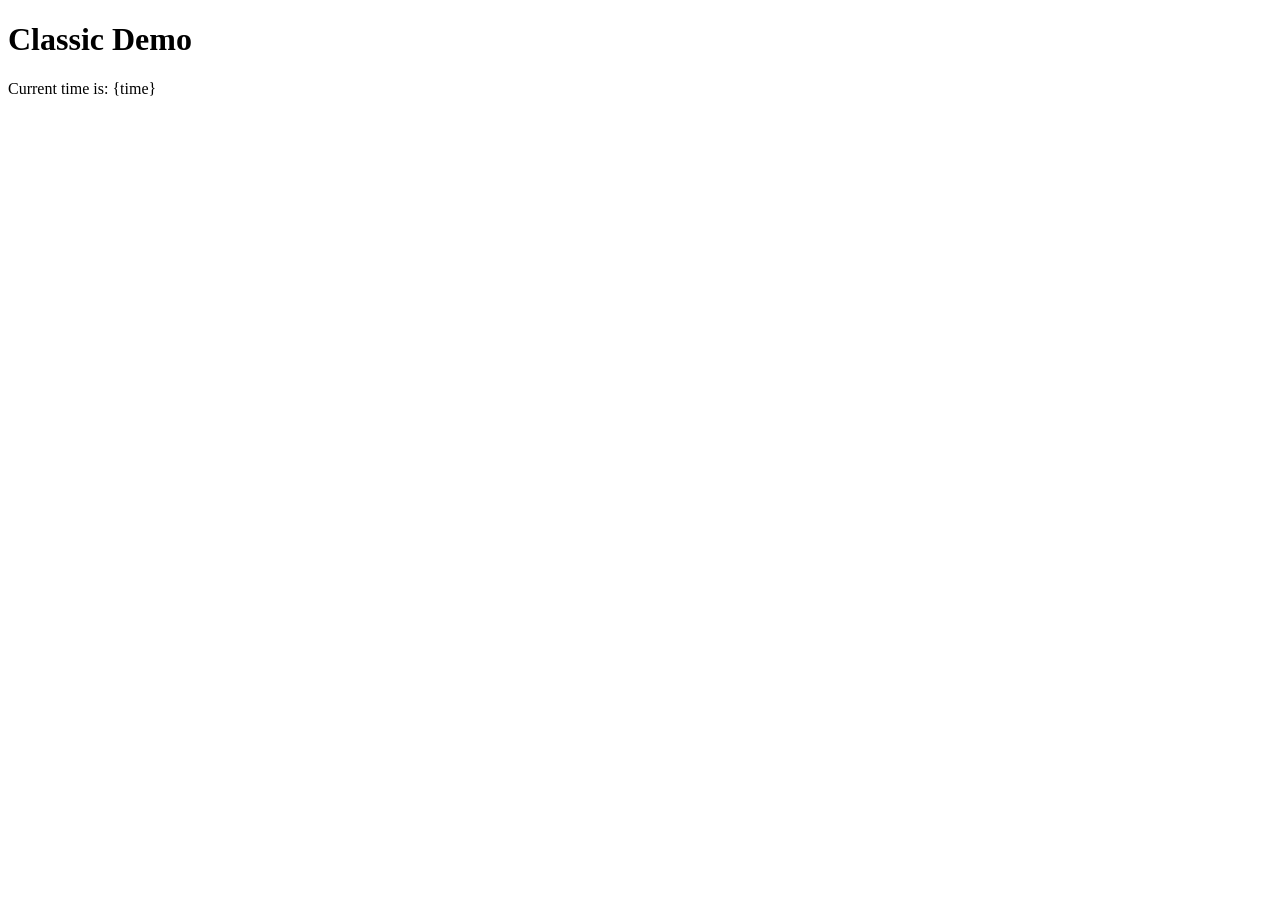
<file: public/classic.html>
<!doctype html>
<html lang="en">
<head>
  <meta charset="UTF-8">
  <meta name="viewport"
        content="width=device-width, user-scalable=no, initial-scale=1.0, maximum-scale=1.0, minimum-scale=1.0">
  <meta http-equiv="X-UA-Compatible" content="ie=edge">
  <title>Document</title>
</head>
<body>
<h1>Classic Demo</h1>
<p>Current time is: {time}</p>
</body>
</html>
</file>
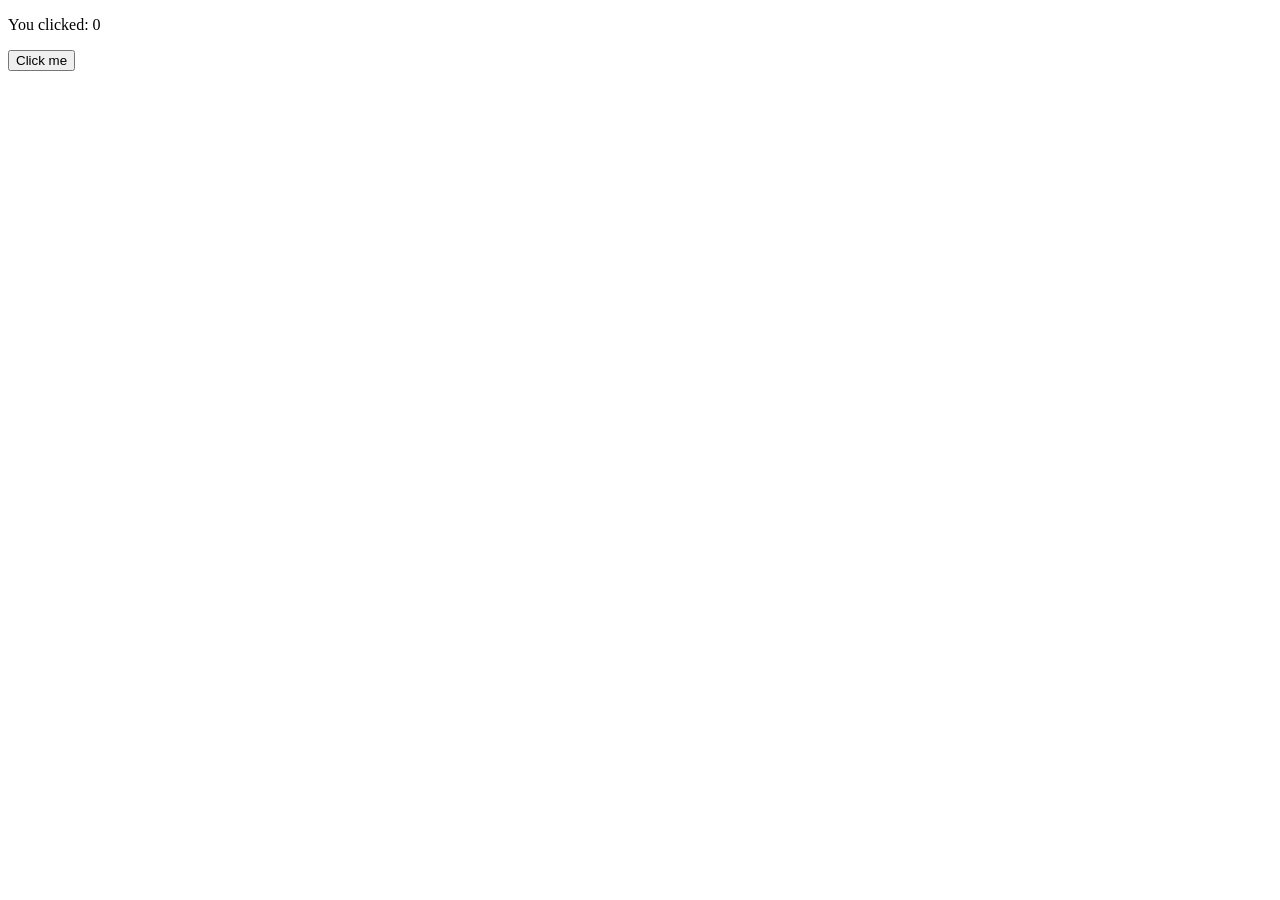
<file: public/events.html>
<!doctype html>
<html lang="en">
<head>
  <meta charset="UTF-8">
  <meta name="viewport"
        content="width=device-width, user-scalable=no, initial-scale=1.0, maximum-scale=1.0, minimum-scale=1.0">
  <meta http-equiv="X-UA-Compatible" content="ie=edge">
  <title>Document</title>
</head>
<body>
<p>You clicked:  <span data-id="counter">0</span></p>
<button data-action="inc">Click me</button>

<script src="events.js"></script>
</body>
</html>
</file>
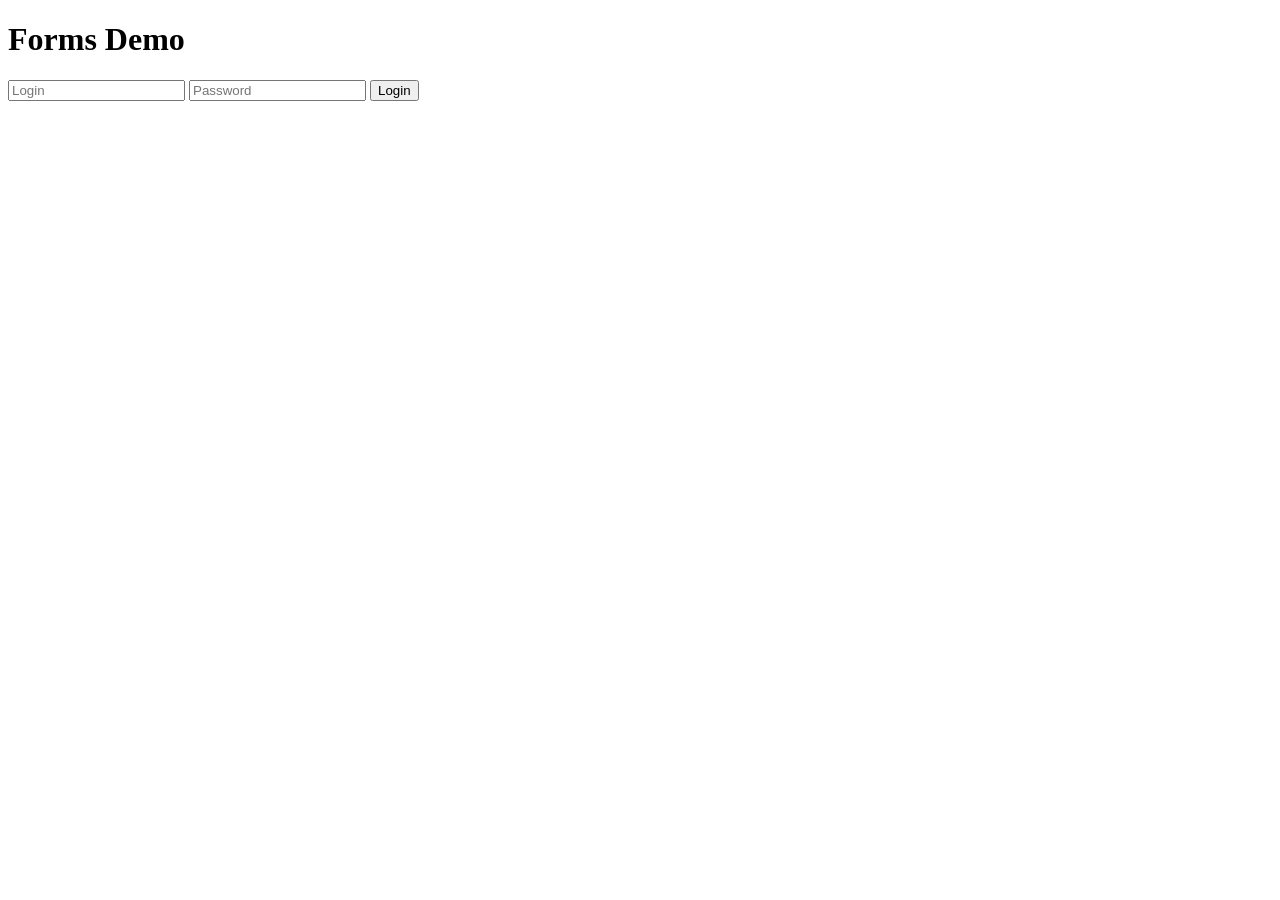
<file: public/forms.html>
<!doctype html>
<html lang="en">
<head>
  <meta charset="UTF-8">
  <meta name="viewport"
        content="width=device-width, user-scalable=no, initial-scale=1.0, maximum-scale=1.0, minimum-scale=1.0">
  <meta http-equiv="X-UA-Compatible" content="ie=edge">
  <title>Document</title>
</head>
<body>
<h1>Forms Demo</h1>
<form>
  <input name="login" placeholder="Login">
  <input name="password" type="password" placeholder="Password">
  <button>Login</button>
</form>
</body>
</html>
</file>
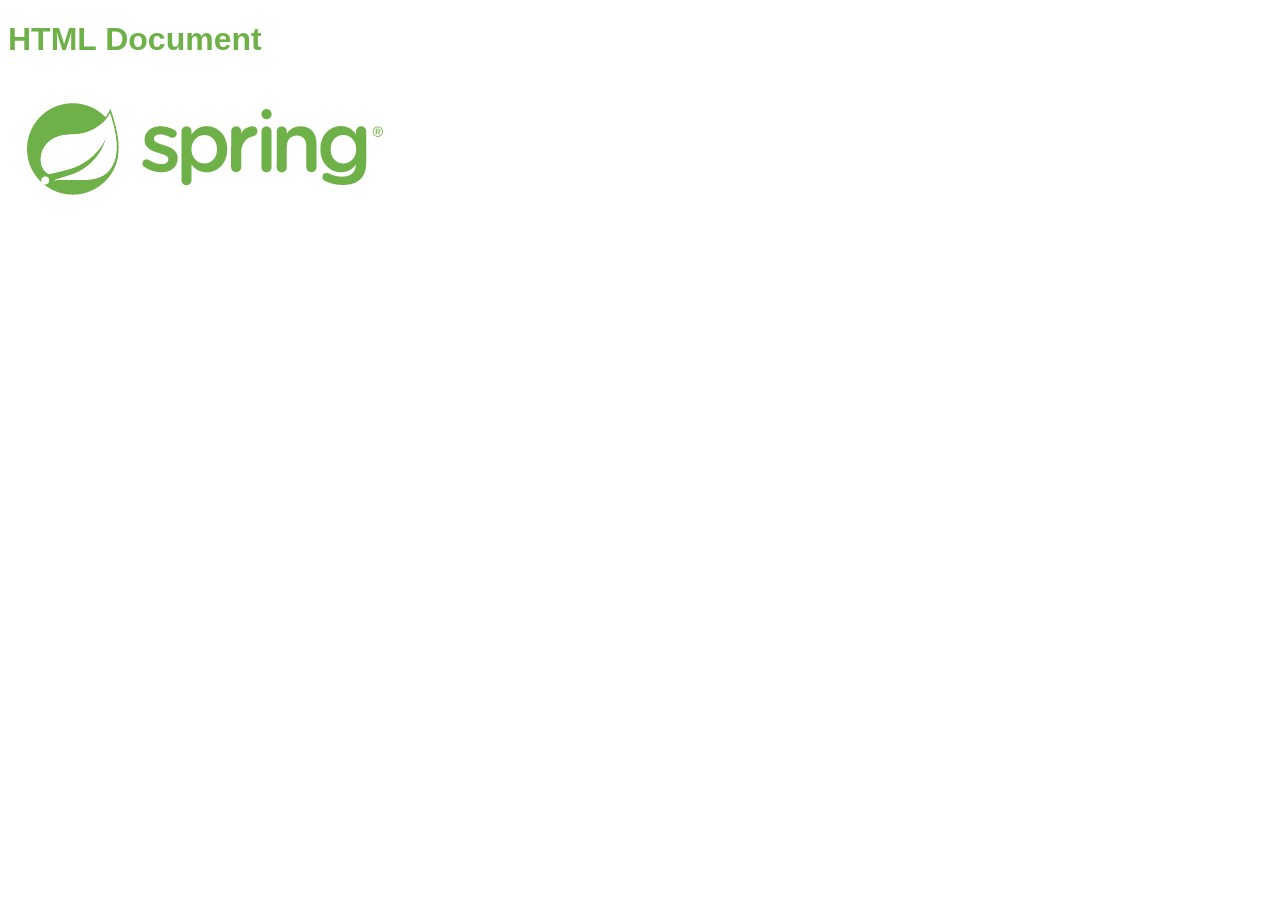
<file: public/resources.html>
<!doctype html>
<html lang="en">
<head>
  <meta charset="UTF-8">
  <meta name="viewport"
        content="width=device-width, user-scalable=no, initial-scale=1.0, maximum-scale=1.0, minimum-scale=1.0">
  <meta http-equiv="X-UA-Compatible" content="ie=edge">
  <title>HTML Document</title>
  <link rel="stylesheet" href="styles.css">
</head>
<body>
  <h1>HTML Document</h1>
  <img src="spring.png">
  <script src="app.js"></script>
</body>
</html>
</file>
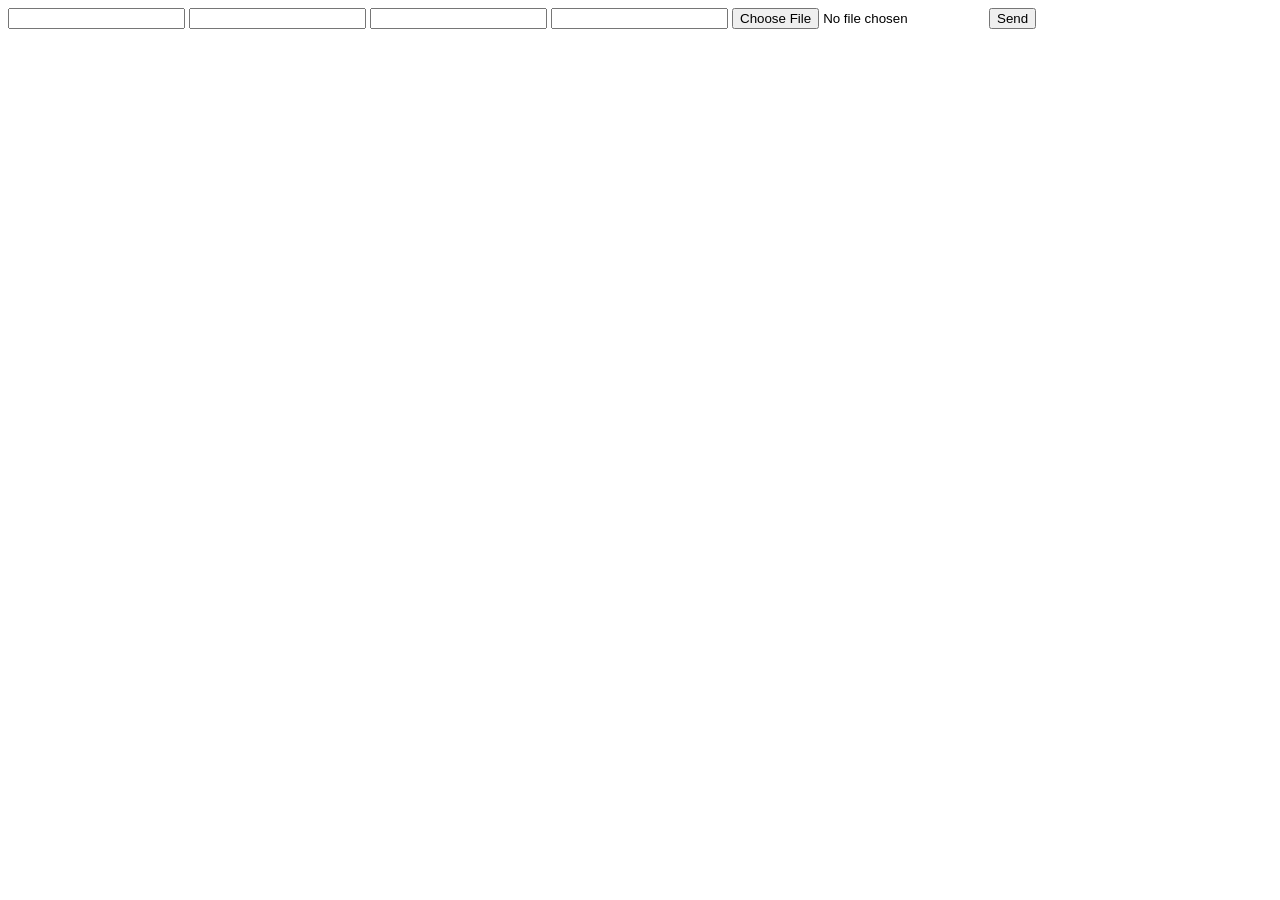
<file: static/default-get.html>
<!doctype html>
<html lang="en">
<head>
    <meta charset="UTF-8">
    <meta name="viewport"
          content="width=device-width, user-scalable=no, initial-scale=1.0, maximum-scale=1.0, minimum-scale=1.0">
    <meta http-equiv="X-UA-Compatible" content="ie=edge">
    <title>Document</title>
</head>
<body>
<form action="http://localhost:9999?value=get-value" method="post" enctype="multipart/form-data">
    <input> <!-- without name - никуда не отправится -->
    <input name="title">
    <input name="value">
    <input name="value"> <!-- специально два поля с одним name -->
    <input type="file" name="image"> <!-- для отправки файлов -->
    <button>Send</button>
</form>
</body>
</html>
</file>
<file: public/styles.css>
body {
  color: #6EB149;
  font-family: Arial, serif;
}
</file>
